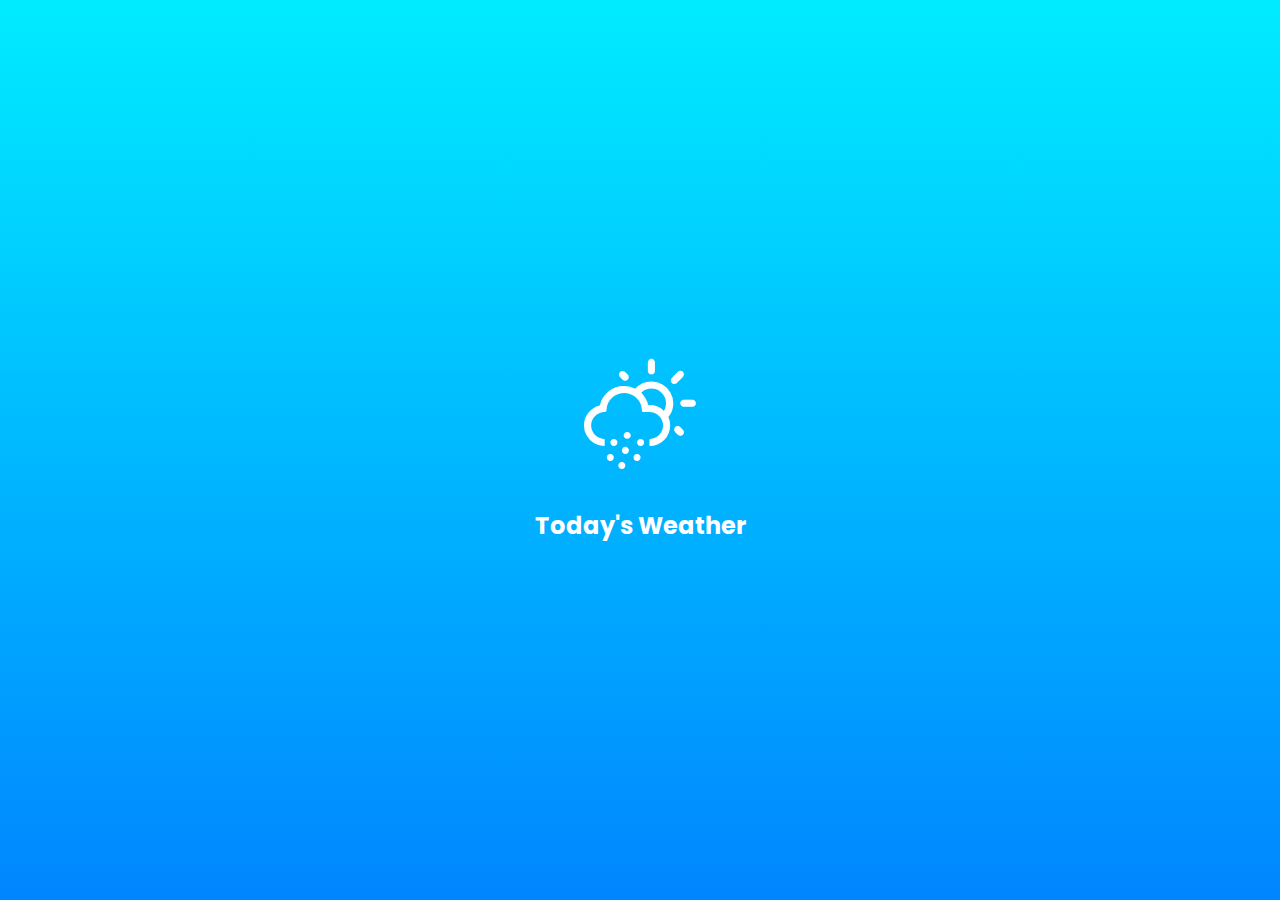
<file: index.html>
<!DOCTYPE html>
<html lang="en">
<head>
    <meta charset="UTF-8">
    <meta http-equiv="X-UA-Compatible" content="IE=edge">
    <meta name="viewport" content="width=device-width, initial-scale=1.0">
    <meta http-equiv="refresh" content="3; url=./main.html">
    <!--사이트 첫페이지 index.html 나왔다가 3초후 main.html로 이동 :  content="대기시간(초단위); url=이동시킬 파일명 또는 주소" -->
    <title>WeatherApp_Intro</title>
    <link rel="stylesheet" href="./css/weather-icons.css">
    <link rel="stylesheet" href="./css/index.css">
</head>
<body>

    <section>
        <div class="wrap">
            <div class="top_icon">
                <a href="./main"><i class="wi wi-day-snow-wind"></i></a>
            </div>
            <h2>Today's Weather</h2>
            
        </div>


    </section>
<!-- 사이트 첫페이지 index.html 나왔다가 3초후 main.html로 이동
    <script>
        setTimeout(() => {
            location.href = "./main.html";
        }, 3000);
    </script> -->


<!-- <section>
    <div class="wrapper">
        <div class="sun"></div>
        <div class="cloud">
          <div class="cloud1">
            <ul>
              <li></li>
              <li></li>
              <li></li>
              <li></li>
            </ul>
          </div>
          <div class="cloud1 c_shadow">
            <ul>
              <li></li>
              <li></li>
              <li></li>
              <li></li>
            </ul>
          </div>
        </div>
        
        <div class="cloud_s">
          <div class="cloud1">
            <ul>
              <li></li>
              <li></li>
              <li></li>
              <li></li>
            </ul>
          </div>
          <div class="cloud1 c_shadow">
            <ul>
              <li></li>
              <li></li>
              <li></li>
              <li></li>
            </ul>
          </div>
        </div>
        
        <div class="cloud_vs">
          <div class="cloud1">
            <ul>
              <li></li>
              <li></li>
              <li></li>
              <li></li>
            </ul>
          </div>
          <div class="cloud1 c_shadow">
            <ul>
              <li></li>
              <li></li>
              <li></li>
              <li></li>
            </ul>
          </div>
        </div>
        <div class="haze"></div>
        <div class="haze_stripe"></div>
        <div class="haze_stripe"></div>
        <div class="haze_stripe"></div>
        <div class="thunder"></div>
        <div class="rain">
           <ul>
             <li></li>
             <li></li>
             <li></li>
          </ul>
        </div>
        <div class="sleet">
           <ul>
             <li></li>
             <li></li>
             <li></li>
          </ul>
        </div>
    </div>
    <div class="text">
        <h2>Today's Weather</h2>
        <ul>
            <li>Mostly Sunny</li>
            <li>Partly Sunny</li>
            <li>Partly Cloudy</li>
            <li>Mostly Cloudy</li>
            <li>Cloudy</li>
            <li>Hazy</li>
            <li>Thunderstorm</li>
            <li>Rain</li>
            <li>Sleet</li>
        </ul>
    </div>

</section> -->
    

    
</body>
</html>
</file>
<file: css/index.css>
@charset "utf-8";
@import url('https://fonts.googleapis.com/css2?family=Nanum+Gothic:wght@400;700;800&family=Poppins:wght@100;200;300;400;500;600;700&display=swap');
*{box-sizing: border-box; font-family: 'Poppins', 'Nanum Gothic', sans-serif;}
html, body{margin: 0; padding: 0;}
h1, h2,h3, h4, h5, h6, p{margin: 0;}
ul, ol{margin: 0; padding: 0; list-style: none;}
a{text-decoration: none;}

section{
    width: 100%;
    height: 100vh;
    background: linear-gradient(0deg, rgba(0,134,255,1) 0%, rgba(0,236,255,1) 100%);
    position: relative;
}
section .wrap{
    position: absolute;
    top: 50%;
    left: 50%;
    transform: translate(-50%, -50%);
    text-align: center;
}
section .wrap .top_icon{
    padding-bottom: 30px;
}
section .wrap .top_icon a{
    color: #fff; 
    font-size: 80px;
}
section .wrap h2{
    font-size: 24px;
    color: #fff;
} 

@import url(https://fonts.googleapis.com/css?family=Raleway+Dots);
/* 
body{
  margin: 0;
  padding: 0;
  background: #33495f;
}

section{
  position: relative;
  height: 100vh;
}
.wrapper{
  width: 150px;
  height: 150px;
  position: absolute;
  top: 30%;
  left: 50%;
  transform: translateX(-50%);

}

.sun{
  position: absolute;
  bottom: 0px;
  right: 0px;
  width: 85px;
  height: 85px;
  background: #f9db62;
  border-radius: 360px;
  opacity: 1;
  animation: sun 10s 0s linear infinite;
}

.cloud{
  position: absolute;
  bottom: 12px;
  left: 8px;
  z-index: 2;
  opacity: 0;
  animation: cloud 10s 0s linear infinite;
}

.cloud .cloud1:not(.c_shadow) ul li{
  animation: cloudi 10s 0.1s linear infinite;
}

.cloud .cloud1:not(.c_shadow):before{
  animation: cloudi 10s 0s linear infinite;
}

.cloud_s{
  position: absolute;
  bottom: 70px;
  left: 150px;
  transform: scale(0.7,0.7) matrix(-1, 0, 0, 1, 0, 0);
  z-index: 1;
  opacity: 0;
  animation: cloud_s 10s 0s linear infinite;
}

.cloud_s .c_shadow{
  transform: scale(1.02,1.02);
}

.cloud_vs{
  position: absolute;
  bottom: 90px;
  left: 30px;
  transform: scale(0.5,0.5);
  z-index: 0;
  opacity: 0;
  animation: cloud_vs 10s 0s linear infinite;
}

.c_shadow{
  z-index: 4 !important;
  left: -5px;
  bottom: -3px !important;
}

.c_shadow:before{
  background: #33495f !important;
}

.c_shadow ul li{
  width: 60px !important;
  height: 60px !important;
  background: #33495f !important;
  float: left;
  position: absolute;
  bottom: -2px !important;
  border-radius: 360px;
}

.c_shadow ul li:nth-child(2){
  width: 80px !important;
  height: 80px !important;
  background: #33495f !important;
  float: left;
  border-radius: 360px;
  position: absolute;
  bottom: 16px !important;
  left: 25px !important;
}

.c_shadow ul li:nth-child(3){
  width: 70px !important;
  height: 70px !important;
  background: #33495f !important;
  float: left;
  border-radius: 360px;
  position: absolute;
  bottom: 6px !important;
  left: 60px !important;
}

.c_shadow ul li:last-child{
  width: 60px !important;
  height: 60px !important;
  background: #33495f !important;
  float: left;
  border-radius: 360px;
  position: absolute;
  bottom: 0px;
  left: 90px;
}


.cloud1{
  position: absolute;
  bottom: 0px;
  z-index: 5;
}

.cloud1:before{
  content: '';
  position: absolute;
  bottom: 0px;
  left: 28px;
  width: 90px;
  height: 20px;
  background: #fff;
}

.cloud1 ul{
  list-style: none;
  margin: 0;
  padding: 0;
}

.cloud1 ul li{
  width: 50px;
  height: 50px;
  background: #fff;
  float: left;
  border-radius: 360px;
}

.cloud1 ul li:nth-child(2){
  width: 70px;
  height: 70px;
  background: #fff;
  float: left;
  border-radius: 360px;
  position: absolute;
  bottom: 18px;
  left: 25px;
}

.cloud1 ul li:nth-child(3){
  width: 60px;
  height: 60px;
  background: #fff;
  float: left;
  border-radius: 360px;
  position: absolute;
  bottom: 8px;
  left: 60px;
}

.cloud1 ul li:last-child{
  width: 50px;
  height: 50px;
  background: #fff;
  float: left;
  border-radius: 360px;
  position: absolute;
  bottom: 0px;
  left: 90px;
}

.haze{
  background: #33495f;
  position: absolute;
  bottom: 50px;
  left: 0px;
  width: 200px;
  height: 45px;
  z-index: 6;
  opacity: 0;
  animation: haze 10s 0s linear infinite;
}

.haze_stripe{
  background: #a3b5c7;
  position: absolute;
  bottom: 75px;
  left: 20px;
  width: 115px;
  height: 10px;
  z-index: 17;
  opacity: 0;
  border-radius: 360px;
  animation: haze_stripe 10s 0.1s linear infinite;
}

.haze_stripe:nth-child(6){
  bottom: 55px;
  animation: haze_stripe 10s 0.2s linear infinite;
}
.haze_stripe:last-child{
  bottom: 35px;
  animation: haze_stripe 10s 0.4s linear infinite;
}

.thunder{
  position: absolute;
  bottom: 100px;
  left: 65px;
  width: 12px;
  height: 12px;
  background: #f9db62;
  transform: skew(-25deg);
  opacity: 0;
  animation: thunder 10s 0s linear infinite;
}

.thunder:before{
  content: '';
  position: absolute;
  top: 11px;
  left: 0px;
  width: 25px;
  height: 8px;
  background: #f9db62;
}

.thunder:after{
  content: '';
  position: absolute;
  width: 0; 
  height: 0;
  top: 18px;
  right: -14px;
  border-left: 5px solid transparent;
  border-right: 5px solid transparent;
  
  border-top: 20px solid #f9db62;
  transform: skew(5deg);
}

.rain{
  position: absolute;
  bottom: 0px;
  left: 25px;
}

.rain ul{
  list-style: none;
  margin: 0;
  padding: 0px;
}

.rain ul li{
  float: left;
  position: absolute;
  bottom: 50px;
  left: 50px;
  margin-left: 20px;
  background: #6ab9e9;
  height: 40px;
  width: 10px;
  border-radius: 360px;
  transform: rotate(35deg);
  opacity: 0;
}

.rain ul li:first-child{
  animation: raini 10s 0s linear infinite;
}

.rain ul li:nth-child(2){
  animation: rainii 10s 0.2s linear infinite;
}

.rain ul li:last-child{
  animation: rainiii 10s 0.4s linear infinite;
}

.sleet{
  position: absolute;
  bottom: 0px;
  left: 25px;
}

.sleet ul{
  list-style: none;
  margin: 0;
  padding: 0px;
}

.sleet ul li{
  float: left;
  position: absolute;
  bottom: 50px;
  left: 50px;
  margin-left: 20px;
  background: #fff;
  height: 40px;
  width: 10px;
  border-radius: 360px;
  transform: rotate(35deg);
  opacity: 0;
}

.sleet ul li:first-child{
  animation: raini 10s 1.0s linear infinite;
}

.sleet ul li:nth-child(2){
  animation: rainii 10s 1.4s linear infinite;
}

.sleet ul li:last-child{
  animation: rainiii 10s 1.6s linear infinite;
}


.text{
  position: absolute;
  top: 55%; left: 50%;
  transform: translateX(-50%);
}
.text h2{
  color: #fff;
} */
/*
 .text ul{
  list-style: none;
  margin: 0;
  padding: 0;
}

.text ul li{
  position: absolute;
  bottom: -50px;
  width: 150px;
  color: #fff;
  font-family: 'Raleway Dots', cursive;
  font-weight: 100;
  font-size: 20px;
  text-align: center;
  opacity: 0;
}

.text ul li:first-child{
  animation: fade_in 10.0s 0s linear infinite;
}

.text ul li:nth-child(2){
  animation: fade_in 10.0s 1.6s linear infinite;
}

.text ul li:nth-child(3){
  animation: fade_in 10.0s 2.4s linear infinite;
}

.text ul li:nth-child(4){
  animation: fade_in 10.0s 3.4s linear infinite;
}

.text ul li:nth-child(5){
  animation: fade_in 10.0s 4.0s linear infinite;
}

.text ul li:nth-child(6){
  animation: fade_in 10.0s 5.4s linear infinite;
}

.text ul li:nth-child(7){
  animation: fade_in 10.0s 6.4s linear infinite;
}

.text ul li:nth-child(8){
  animation: fade_in 10.0s 7.2s linear infinite;
}

.text ul li:nth-child(9){
  animation: fade_in 10.0s 8.2s linear infinite;
}

@keyframes sun{
  0%{
    opacity: 1;
    bottom: 35px;
    right: 35px;
  }
  4%{
    bottom: 80px;
    right: 80px;
  }
  4.5%{
    bottom: 75px;
    right: 75px;
    opacity: 1;
  }
  40%{
    opacity: 1;
  }
  41%{
    bottom: 75px;
    right: 75px;
    opacity: 0;
  }
  100%{
    opacity: 0;
    bottom: 0px;
    right: 0px;
  }
}

@keyframes cloud{
  0%{
    transform: scale(0.8);
    left: 120px;
    bottom: 35px;
    opacity: 0;
  }
  2%{
    opacity: 1;
  }
  3.5%{
    bottom: 35px;
    left: 10px;
    opacity: 1;
  }
  16%{
    transform: scale(0.8);
  }
  18%{
    transform: scale(0.95);
  }
  19%{
    transform: scale(0.9);
  }
  48%{
    opacity: 1;
    bottom: 35px;
  }
  50%{
    bottom: 70px;
  }
  64%{
    
  }
  96%{
    opacity: 1;
  }
  100%{
    opacity: 0;
    bottom: 70px;
    left: 10px;
  }
}

@keyframes cloud_s{
  0%{
    transform: scale(0.6);
    opacity: 0;
    bottom: 40px;
    left: 18px;
  }
  23%{
    opacity: 0;
  }
  24%{
    opacity: 1;
    bottom: 40px;
    left: 30px;
  }
  28%{
    opacity: 1;
    bottom: 85px;
    left: 60px;
  }
  32%{
    transform: scale(0.6);
  }
  34%{
    transform: scale(0.75);
  }
  35%{
    transform: scale(0.7);
  }
  48%{
    opacity: 1;
  }
  49%{
    opacity: 0;
  }
  100%{
    transform: scale(0.7);
    opacity: 0;
    bottom: 85px;
    left: 60px;
  }
}

@keyframes cloud_vs{
  0%{
    opacity: 0;
    bottom: 85px;
    left: 60px;
  }
  39%{
    opacity: 0;
  }
  40%{
    opacity: 1; 
    bottom: 85px;
    left: 60px;
  }
  42%{
    bottom: 125px;
    left: 10px;
  }
  43%{
    bottom: 120px;
    left: 15px;
  }
  48%{
    opacity: 1;
  }
  49%{
    opacity: 0;
  }
  100%{
    opacity: 0;
    bottom: 120px;
    left: 15px;
  }
}

@keyframes haze{
  0%{
    opacity: 0;
  }
  48%{
    height: 0px;
    opacity: 0;
  }
  49%{
    height: 45px;
    opacity: 1;
  }
  57%{
    opacity:1;
    height: 45px;
  }
  58%{
    opacity: 0;
    height: 0px;
  }
}

@keyframes haze_stripe{
  0%{
    opacity: 0;
  }
  48%{
    opacity: 0;
  }
  49%{
    opacity: 1;
  }
  56%{
    opacity:1;
  }
  57%{
    opacity: 0;
  }
}

@keyframes cloudi{
  0%{
    background: #fff;
  }
  56%{
    background: #fff;
  }
  57%{
    background: #92a4b6;
  }
  100%{
    background: #92a4b6;
  }
}

@keyframes thunder{
  0%{
    opacity: 0;
    bottom: 100px;
    left: 65px;
  }
  62%{
    opacity: 0;
    bottom: 100px;
    left: 65px;
  }
  64%{
    opacity: 1;
    bottom: 50px;
    left: 60px;
  }
  65%{
    opacity: 1;
    bottom: 55px;
    left: 61px;
  }
  72%{
    opacity: 1;
    bottom: 55px;
    left: 61px;
  }
  73%{
    opacity: 0;
  }
  100%{
    opacity: 0;
    bottom: 55px;
  }
}

@keyframes raini{
  0%{
    opacity: 0;
    bottom: 100px;
    left: 60px;
  }
  72%{
    opacity: 0;
    bottom: 100px;
    left: 60px;
  }
  73%{
    opacity: 1;
    bottom: 15px;
    left: 50px;
  }
  74%{
    opacity: 1;
    bottom: 25px;
    left: 52px;
  }
  80%{
    opacity: 1;
    bottom: 25px;
    left: 52px;
  }
  81%{
    opacity: 0;
    bottom: -15px;
    left: 6px;
  }
  100%{
    opacity: 0;
    bottom: 20px;
  }
}

@keyframes rainii{
  0%{
    opacity: 0;
    bottom: 100px;
    left: 30px;
  }
  72%{
    opacity: 0;
    bottom: 100px;
    left: 30px;
  }
  73%{
    opacity: 1;
    bottom: 15px;
    left: 20px;
  }
  74%{
    opacity: 1;
    bottom: 25px;
    left: 22px;
  }
  80%{
    opacity: 1;
    bottom: 25px;
    left: 22px;
  }
  81%{
    opacity: 0;
    bottom: -15px;
    left: -6px;
  }
  100%{
    opacity: 0;
    bottom: 20px;
  }
}

@keyframes rainiii{
  0%{
    opacity: 0;
    bottom: 100px;
    left: 0px;
  }
  72%{
    opacity: 0;
    bottom: 100px;
    left: 0px;
  }
  73%{
    opacity: 1;
    bottom: 15px;
    left: -10px;
  }
  74%{
    opacity: 1;
    bottom: 25px;
    left: -8px;
  }
  80%{
    opacity: 1;
    bottom: 25px;
    left: -8px;
  }
  81%{
    opacity: 0;
    bottom: -15px;
    left: -28px;
  }
  100%{
    opacity: 0;
    bottom: 20px;
  }
}

@keyframes fade_in{
  0%{
    opacity: 0;
  }
  8%{
    opacity: 1;
  }
  9%{
    opacity: 1;
  }
  11%{
    opacity: 1;
  }
  12%{
    opacity: 0;
  }
  100%{
    oapcity: 0;
  }
}    

*/
</file>
<file: css/weather-icons.css>
/*!
 *  Weather Icons 2.0.10
 *  Updated November 1, 2020
 *  Weather themed icons for Bootstrap
 *  Author - Erik Flowers - erik@helloerik.com
 *  Email: erik@helloerik.com
 *  Twitter: http://twitter.com/Erik_UX
 *  ------------------------------------------------------------------------------
 *  Maintained at http://erikflowers.github.io/weather-icons
 *
 *  License
 *  ------------------------------------------------------------------------------
 *  - Font licensed under SIL OFL 1.1 -
 *    http://scripts.sil.org/OFL
 *  - CSS, SCSS and LESS are licensed under MIT License -
 *    http://opensource.org/licenses/mit-license.html
 *  - Documentation licensed under CC BY 3.0 -
 *    http://creativecommons.org/licenses/by/3.0/
 *  - Inspired by and works great as a companion with Font Awesome
 *    "Font Awesome by Dave Gandy - http://fontawesome.io"
 */
@font-face {
  font-family: 'weathericons';
  src: url('../font/weathericons-regular-webfont.eot');
  src: url('../font/weathericons-regular-webfont.eot?#iefix') format('embedded-opentype'), url('../font/weathericons-regular-webfont.woff2') format('woff2'), url('../font/weathericons-regular-webfont.woff') format('woff'), url('../font/weathericons-regular-webfont.ttf') format('truetype'), url('../font/weathericons-regular-webfont.svg#weather_iconsregular') format('svg');
  font-weight: normal;
  font-style: normal;
}
.wi {
  display: inline-block;
  font-family: 'weathericons';
  font-style: normal;
  font-weight: normal;
  line-height: 1;
  -webkit-font-smoothing: antialiased;
  -moz-osx-font-smoothing: grayscale;
}
.wi-fw {
  text-align: center;
  width: 1.4em;
}
.wi-rotate-90 {
  filter: progid:DXImageTransform.Microsoft.BasicImage(rotation=1);
  -webkit-transform: rotate(90deg);
  -ms-transform: rotate(90deg);
  transform: rotate(90deg);
}
.wi-rotate-180 {
  filter: progid:DXImageTransform.Microsoft.BasicImage(rotation=2);
  -webkit-transform: rotate(180deg);
  -ms-transform: rotate(180deg);
  transform: rotate(180deg);
}
.wi-rotate-270 {
  filter: progid:DXImageTransform.Microsoft.BasicImage(rotation=3);
  -webkit-transform: rotate(270deg);
  -ms-transform: rotate(270deg);
  transform: rotate(270deg);
}
.wi-flip-horizontal {
  filter: progid:DXImageTransform.Microsoft.BasicImage(rotation=0, mirror=1);
  -webkit-transform: scale(-1, 1);
  -ms-transform: scale(-1, 1);
  transform: scale(-1, 1);
}
.wi-flip-vertical {
  filter: progid:DXImageTransform.Microsoft.BasicImage(rotation=2, mirror=1);
  -webkit-transform: scale(1, -1);
  -ms-transform: scale(1, -1);
  transform: scale(1, -1);
}
.wi-day-sunny:before {
  content: "\f00d";
}
.wi-day-cloudy:before {
  content: "\f002";
}
.wi-day-cloudy-gusts:before {
  content: "\f000";
}
.wi-day-cloudy-windy:before {
  content: "\f001";
}
.wi-day-fog:before {
  content: "\f003";
}
.wi-day-hail:before {
  content: "\f004";
}
.wi-day-haze:before {
  content: "\f0b6";
}
.wi-day-lightning:before {
  content: "\f005";
}
.wi-day-rain:before {
  content: "\f008";
}
.wi-day-rain-mix:before {
  content: "\f006";
}
.wi-day-rain-wind:before {
  content: "\f007";
}
.wi-day-showers:before {
  content: "\f009";
}
.wi-day-sleet:before {
  content: "\f0b2";
}
.wi-day-sleet-storm:before {
  content: "\f068";
}
.wi-day-snow:before {
  content: "\f00a";
}
.wi-day-snow-thunderstorm:before {
  content: "\f06b";
}
.wi-day-snow-wind:before {
  content: "\f065";
}
.wi-day-sprinkle:before {
  content: "\f00b";
}
.wi-day-storm-showers:before {
  content: "\f00e";
}
.wi-day-sunny-overcast:before {
  content: "\f00c";
}
.wi-day-thunderstorm:before {
  content: "\f010";
}
.wi-day-windy:before {
  content: "\f085";
}
.wi-solar-eclipse:before {
  content: "\f06e";
}
.wi-hot:before {
  content: "\f072";
}
.wi-day-cloudy-high:before {
  content: "\f07d";
}
.wi-day-light-wind:before {
  content: "\f0c4";
}
.wi-night-clear:before {
  content: "\f02e";
}
.wi-night-alt-cloudy:before {
  content: "\f086";
}
.wi-night-alt-cloudy-gusts:before {
  content: "\f022";
}
.wi-night-alt-cloudy-windy:before {
  content: "\f023";
}
.wi-night-alt-hail:before {
  content: "\f024";
}
.wi-night-alt-lightning:before {
  content: "\f025";
}
.wi-night-alt-rain:before {
  content: "\f028";
}
.wi-night-alt-rain-mix:before {
  content: "\f026";
}
.wi-night-alt-rain-wind:before {
  content: "\f027";
}
.wi-night-alt-showers:before {
  content: "\f029";
}
.wi-night-alt-sleet:before {
  content: "\f0b4";
}
.wi-night-alt-sleet-storm:before {
  content: "\f06a";
}
.wi-night-alt-snow:before {
  content: "\f02a";
}
.wi-night-alt-snow-thunderstorm:before {
  content: "\f06d";
}
.wi-night-alt-snow-wind:before {
  content: "\f067";
}
.wi-night-alt-sprinkle:before {
  content: "\f02b";
}
.wi-night-alt-storm-showers:before {
  content: "\f02c";
}
.wi-night-alt-thunderstorm:before {
  content: "\f02d";
}
.wi-night-cloudy:before {
  content: "\f031";
}
.wi-night-cloudy-gusts:before {
  content: "\f02f";
}
.wi-night-cloudy-windy:before {
  content: "\f030";
}
.wi-night-fog:before {
  content: "\f04a";
}
.wi-night-hail:before {
  content: "\f032";
}
.wi-night-lightning:before {
  content: "\f033";
}
.wi-night-partly-cloudy:before {
  content: "\f083";
}
.wi-night-rain:before {
  content: "\f036";
}
.wi-night-rain-mix:before {
  content: "\f034";
}
.wi-night-rain-wind:before {
  content: "\f035";
}
.wi-night-showers:before {
  content: "\f037";
}
.wi-night-sleet:before {
  content: "\f0b3";
}
.wi-night-sleet-storm:before {
  content: "\f069";
}
.wi-night-snow:before {
  content: "\f038";
}
.wi-night-snow-thunderstorm:before {
  content: "\f06c";
}
.wi-night-snow-wind:before {
  content: "\f066";
}
.wi-night-sprinkle:before {
  content: "\f039";
}
.wi-night-storm-showers:before {
  content: "\f03a";
}
.wi-night-thunderstorm:before {
  content: "\f03b";
}
.wi-lunar-eclipse:before {
  content: "\f070";
}
.wi-stars:before {
  content: "\f077";
}
.wi-storm-showers:before {
  content: "\f01d";
}
.wi-thunderstorm:before {
  content: "\f01e";
}
.wi-night-alt-cloudy-high:before {
  content: "\f07e";
}
.wi-night-cloudy-high:before {
  content: "\f080";
}
.wi-night-alt-partly-cloudy:before {
  content: "\f081";
}
.wi-cloud:before {
  content: "\f041";
}
.wi-cloudy:before {
  content: "\f013";
}
.wi-cloudy-gusts:before {
  content: "\f011";
}
.wi-cloudy-windy:before {
  content: "\f012";
}
.wi-fog:before {
  content: "\f014";
}
.wi-hail:before {
  content: "\f015";
}
.wi-rain:before {
  content: "\f019";
}
.wi-rain-mix:before {
  content: "\f017";
}
.wi-rain-wind:before {
  content: "\f018";
}
.wi-showers:before {
  content: "\f01a";
}
.wi-sleet:before {
  content: "\f0b5";
}
.wi-snow:before {
  content: "\f01b";
}
.wi-sprinkle:before {
  content: "\f01c";
}
.wi-storm-showers:before {
  content: "\f01d";
}
.wi-thunderstorm:before {
  content: "\f01e";
}
.wi-snow-wind:before {
  content: "\f064";
}
.wi-snow:before {
  content: "\f01b";
}
.wi-smog:before {
  content: "\f074";
}
.wi-smoke:before {
  content: "\f062";
}
.wi-lightning:before {
  content: "\f016";
}
.wi-raindrops:before {
  content: "\f04e";
}
.wi-raindrop:before {
  content: "\f078";
}
.wi-dust:before {
  content: "\f063";
}
.wi-snowflake-cold:before {
  content: "\f076";
}
.wi-windy:before {
  content: "\f021";
}
.wi-strong-wind:before {
  content: "\f050";
}
.wi-sandstorm:before {
  content: "\f082";
}
.wi-earthquake:before {
  content: "\f0c6";
}
.wi-fire:before {
  content: "\f0c7";
}
.wi-flood:before {
  content: "\f07c";
}
.wi-meteor:before {
  content: "\f071";
}
.wi-tsunami:before {
  content: "\f0c5";
}
.wi-volcano:before {
  content: "\f0c8";
}
.wi-hurricane:before {
  content: "\f073";
}
.wi-tornado:before {
  content: "\f056";
}
.wi-small-craft-advisory:before {
  content: "\f0cc";
}
.wi-gale-warning:before {
  content: "\f0cd";
}
.wi-storm-warning:before {
  content: "\f0ce";
}
.wi-hurricane-warning:before {
  content: "\f0cf";
}
.wi-wind-direction:before {
  content: "\f0b1";
}
.wi-alien:before {
  content: "\f075";
}
.wi-celsius:before {
  content: "\f03c";
}
.wi-fahrenheit:before {
  content: "\f045";
}
.wi-degrees:before {
  content: "\f042";
}
.wi-thermometer:before {
  content: "\f055";
}
.wi-thermometer-exterior:before {
  content: "\f053";
}
.wi-thermometer-internal:before {
  content: "\f054";
}
.wi-cloud-down:before {
  content: "\f03d";
}
.wi-cloud-up:before {
  content: "\f040";
}
.wi-cloud-refresh:before {
  content: "\f03e";
}
.wi-horizon:before {
  content: "\f047";
}
.wi-horizon-alt:before {
  content: "\f046";
}
.wi-sunrise:before {
  content: "\f051";
}
.wi-sunset:before {
  content: "\f052";
}
.wi-moonrise:before {
  content: "\f0c9";
}
.wi-moonset:before {
  content: "\f0ca";
}
.wi-refresh:before {
  content: "\f04c";
}
.wi-refresh-alt:before {
  content: "\f04b";
}
.wi-umbrella:before {
  content: "\f084";
}
.wi-barometer:before {
  content: "\f079";
}
.wi-humidity:before {
  content: "\f07a";
}
.wi-na:before {
  content: "\f07b";
}
.wi-train:before {
  content: "\f0cb";
}
.wi-moon-new:before {
  content: "\f095";
}
.wi-moon-waxing-crescent-1:before {
  content: "\f096";
}
.wi-moon-waxing-crescent-2:before {
  content: "\f097";
}
.wi-moon-waxing-crescent-3:before {
  content: "\f098";
}
.wi-moon-waxing-crescent-4:before {
  content: "\f099";
}
.wi-moon-waxing-crescent-5:before {
  content: "\f09a";
}
.wi-moon-waxing-crescent-6:before {
  content: "\f09b";
}
.wi-moon-first-quarter:before {
  content: "\f09c";
}
.wi-moon-waxing-gibbous-1:before {
  content: "\f09d";
}
.wi-moon-waxing-gibbous-2:before {
  content: "\f09e";
}
.wi-moon-waxing-gibbous-3:before {
  content: "\f09f";
}
.wi-moon-waxing-gibbous-4:before {
  content: "\f0a0";
}
.wi-moon-waxing-gibbous-5:before {
  content: "\f0a1";
}
.wi-moon-waxing-gibbous-6:before {
  content: "\f0a2";
}
.wi-moon-full:before {
  content: "\f0a3";
}
.wi-moon-waning-gibbous-1:before {
  content: "\f0a4";
}
.wi-moon-waning-gibbous-2:before {
  content: "\f0a5";
}
.wi-moon-waning-gibbous-3:before {
  content: "\f0a6";
}
.wi-moon-waning-gibbous-4:before {
  content: "\f0a7";
}
.wi-moon-waning-gibbous-5:before {
  content: "\f0a8";
}
.wi-moon-waning-gibbous-6:before {
  content: "\f0a9";
}
.wi-moon-third-quarter:before {
  content: "\f0aa";
}
.wi-moon-waning-crescent-1:before {
  content: "\f0ab";
}
.wi-moon-waning-crescent-2:before {
  content: "\f0ac";
}
.wi-moon-waning-crescent-3:before {
  content: "\f0ad";
}
.wi-moon-waning-crescent-4:before {
  content: "\f0ae";
}
.wi-moon-waning-crescent-5:before {
  content: "\f0af";
}
.wi-moon-waning-crescent-6:before {
  content: "\f0b0";
}
.wi-moon-alt-new:before {
  content: "\f0eb";
}
.wi-moon-alt-waxing-crescent-1:before {
  content: "\f0d0";
}
.wi-moon-alt-waxing-crescent-2:before {
  content: "\f0d1";
}
.wi-moon-alt-waxing-crescent-3:before {
  content: "\f0d2";
}
.wi-moon-alt-waxing-crescent-4:before {
  content: "\f0d3";
}
.wi-moon-alt-waxing-crescent-5:before {
  content: "\f0d4";
}
.wi-moon-alt-waxing-crescent-6:before {
  content: "\f0d5";
}
.wi-moon-alt-first-quarter:before {
  content: "\f0d6";
}
.wi-moon-alt-waxing-gibbous-1:before {
  content: "\f0d7";
}
.wi-moon-alt-waxing-gibbous-2:before {
  content: "\f0d8";
}
.wi-moon-alt-waxing-gibbous-3:before {
  content: "\f0d9";
}
.wi-moon-alt-waxing-gibbous-4:before {
  content: "\f0da";
}
.wi-moon-alt-waxing-gibbous-5:before {
  content: "\f0db";
}
.wi-moon-alt-waxing-gibbous-6:before {
  content: "\f0dc";
}
.wi-moon-alt-full:before {
  content: "\f0dd";
}
.wi-moon-alt-waning-gibbous-1:before {
  content: "\f0de";
}
.wi-moon-alt-waning-gibbous-2:before {
  content: "\f0df";
}
.wi-moon-alt-waning-gibbous-3:before {
  content: "\f0e0";
}
.wi-moon-alt-waning-gibbous-4:before {
  content: "\f0e1";
}
.wi-moon-alt-waning-gibbous-5:before {
  content: "\f0e2";
}
.wi-moon-alt-waning-gibbous-6:before {
  content: "\f0e3";
}
.wi-moon-alt-third-quarter:before {
  content: "\f0e4";
}
.wi-moon-alt-waning-crescent-1:before {
  content: "\f0e5";
}
.wi-moon-alt-waning-crescent-2:before {
  content: "\f0e6";
}
.wi-moon-alt-waning-crescent-3:before {
  content: "\f0e7";
}
.wi-moon-alt-waning-crescent-4:before {
  content: "\f0e8";
}
.wi-moon-alt-waning-crescent-5:before {
  content: "\f0e9";
}
.wi-moon-alt-waning-crescent-6:before {
  content: "\f0ea";
}
.wi-moon-0:before {
  content: "\f095";
}
.wi-moon-1:before {
  content: "\f096";
}
.wi-moon-2:before {
  content: "\f097";
}
.wi-moon-3:before {
  content: "\f098";
}
.wi-moon-4:before {
  content: "\f099";
}
.wi-moon-5:before {
  content: "\f09a";
}
.wi-moon-6:before {
  content: "\f09b";
}
.wi-moon-7:before {
  content: "\f09c";
}
.wi-moon-8:before {
  content: "\f09d";
}
.wi-moon-9:before {
  content: "\f09e";
}
.wi-moon-10:before {
  content: "\f09f";
}
.wi-moon-11:before {
  content: "\f0a0";
}
.wi-moon-12:before {
  content: "\f0a1";
}
.wi-moon-13:before {
  content: "\f0a2";
}
.wi-moon-14:before {
  content: "\f0a3";
}
.wi-moon-15:before {
  content: "\f0a4";
}
.wi-moon-16:before {
  content: "\f0a5";
}
.wi-moon-17:before {
  content: "\f0a6";
}
.wi-moon-18:before {
  content: "\f0a7";
}
.wi-moon-19:before {
  content: "\f0a8";
}
.wi-moon-20:before {
  content: "\f0a9";
}
.wi-moon-21:before {
  content: "\f0aa";
}
.wi-moon-22:before {
  content: "\f0ab";
}
.wi-moon-23:before {
  content: "\f0ac";
}
.wi-moon-24:before {
  content: "\f0ad";
}
.wi-moon-25:before {
  content: "\f0ae";
}
.wi-moon-26:before {
  content: "\f0af";
}
.wi-moon-27:before {
  content: "\f0b0";
}
.wi-time-1:before {
  content: "\f08a";
}
.wi-time-2:before {
  content: "\f08b";
}
.wi-time-3:before {
  content: "\f08c";
}
.wi-time-4:before {
  content: "\f08d";
}
.wi-time-5:before {
  content: "\f08e";
}
.wi-time-6:before {
  content: "\f08f";
}
.wi-time-7:before {
  content: "\f090";
}
.wi-time-8:before {
  content: "\f091";
}
.wi-time-9:before {
  content: "\f092";
}
.wi-time-10:before {
  content: "\f093";
}
.wi-time-11:before {
  content: "\f094";
}
.wi-time-12:before {
  content: "\f089";
}
.wi-direction-up:before {
  content: "\f058";
}
.wi-direction-up-right:before {
  content: "\f057";
}
.wi-direction-right:before {
  content: "\f04d";
}
.wi-direction-down-right:before {
  content: "\f088";
}
.wi-direction-down:before {
  content: "\f044";
}
.wi-direction-down-left:before {
  content: "\f043";
}
.wi-direction-left:before {
  content: "\f048";
}
.wi-direction-up-left:before {
  content: "\f087";
}
.wi-wind-beaufort-0:before {
  content: "\f0b7";
}
.wi-wind-beaufort-1:before {
  content: "\f0b8";
}
.wi-wind-beaufort-2:before {
  content: "\f0b9";
}
.wi-wind-beaufort-3:before {
  content: "\f0ba";
}
.wi-wind-beaufort-4:before {
  content: "\f0bb";
}
.wi-wind-beaufort-5:before {
  content: "\f0bc";
}
.wi-wind-beaufort-6:before {
  content: "\f0bd";
}
.wi-wind-beaufort-7:before {
  content: "\f0be";
}
.wi-wind-beaufort-8:before {
  content: "\f0bf";
}
.wi-wind-beaufort-9:before {
  content: "\f0c0";
}
.wi-wind-beaufort-10:before {
  content: "\f0c1";
}
.wi-wind-beaufort-11:before {
  content: "\f0c2";
}
.wi-wind-beaufort-12:before {
  content: "\f0c3";
}
.wi-yahoo-0:before {
  content: "\f056";
}
.wi-yahoo-1:before {
  content: "\f00e";
}
.wi-yahoo-2:before {
  content: "\f073";
}
.wi-yahoo-3:before {
  content: "\f01e";
}
.wi-yahoo-4:before {
  content: "\f01e";
}
.wi-yahoo-5:before {
  content: "\f017";
}
.wi-yahoo-6:before {
  content: "\f017";
}
.wi-yahoo-7:before {
  content: "\f017";
}
.wi-yahoo-8:before {
  content: "\f015";
}
.wi-yahoo-9:before {
  content: "\f01a";
}
.wi-yahoo-10:before {
  content: "\f015";
}
.wi-yahoo-11:before {
  content: "\f01a";
}
.wi-yahoo-12:before {
  content: "\f01a";
}
.wi-yahoo-13:before {
  content: "\f01b";
}
.wi-yahoo-14:before {
  content: "\f00a";
}
.wi-yahoo-15:before {
  content: "\f064";
}
.wi-yahoo-16:before {
  content: "\f01b";
}
.wi-yahoo-17:before {
  content: "\f015";
}
.wi-yahoo-18:before {
  content: "\f017";
}
.wi-yahoo-19:before {
  content: "\f063";
}
.wi-yahoo-20:before {
  content: "\f014";
}
.wi-yahoo-21:before {
  content: "\f021";
}
.wi-yahoo-22:before {
  content: "\f062";
}
.wi-yahoo-23:before {
  content: "\f050";
}
.wi-yahoo-24:before {
  content: "\f050";
}
.wi-yahoo-25:before {
  content: "\f076";
}
.wi-yahoo-26:before {
  content: "\f013";
}
.wi-yahoo-27:before {
  content: "\f031";
}
.wi-yahoo-28:before {
  content: "\f002";
}
.wi-yahoo-29:before {
  content: "\f031";
}
.wi-yahoo-30:before {
  content: "\f002";
}
.wi-yahoo-31:before {
  content: "\f02e";
}
.wi-yahoo-32:before {
  content: "\f00d";
}
.wi-yahoo-33:before {
  content: "\f083";
}
.wi-yahoo-34:before {
  content: "\f00c";
}
.wi-yahoo-35:before {
  content: "\f017";
}
.wi-yahoo-36:before {
  content: "\f072";
}
.wi-yahoo-37:before {
  content: "\f00e";
}
.wi-yahoo-38:before {
  content: "\f00e";
}
.wi-yahoo-39:before {
  content: "\f00e";
}
.wi-yahoo-40:before {
  content: "\f01a";
}
.wi-yahoo-41:before {
  content: "\f064";
}
.wi-yahoo-42:before {
  content: "\f01b";
}
.wi-yahoo-43:before {
  content: "\f064";
}
.wi-yahoo-44:before {
  content: "\f00c";
}
.wi-yahoo-45:before {
  content: "\f00e";
}
.wi-yahoo-46:before {
  content: "\f01b";
}
.wi-yahoo-47:before {
  content: "\f00e";
}
.wi-yahoo-3200:before {
  content: "\f077";
}
.wi-forecast-io-clear-day:before {
  content: "\f00d";
}
.wi-forecast-io-clear-night:before {
  content: "\f02e";
}
.wi-forecast-io-rain:before {
  content: "\f019";
}
.wi-forecast-io-snow:before {
  content: "\f01b";
}
.wi-forecast-io-sleet:before {
  content: "\f0b5";
}
.wi-forecast-io-wind:before {
  content: "\f050";
}
.wi-forecast-io-fog:before {
  content: "\f014";
}
.wi-forecast-io-cloudy:before {
  content: "\f013";
}
.wi-forecast-io-partly-cloudy-day:before {
  content: "\f002";
}
.wi-forecast-io-partly-cloudy-night:before {
  content: "\f031";
}
.wi-forecast-io-hail:before {
  content: "\f015";
}
.wi-forecast-io-thunderstorm:before {
  content: "\f01e";
}
.wi-forecast-io-tornado:before {
  content: "\f056";
}
.wi-wmo4680-0:before,
.wi-wmo4680-00:before {
  content: "\f055";
}
.wi-wmo4680-1:before,
.wi-wmo4680-01:before {
  content: "\f013";
}
.wi-wmo4680-2:before,
.wi-wmo4680-02:before {
  content: "\f055";
}
.wi-wmo4680-3:before,
.wi-wmo4680-03:before {
  content: "\f013";
}
.wi-wmo4680-4:before,
.wi-wmo4680-04:before {
  content: "\f014";
}
.wi-wmo4680-5:before,
.wi-wmo4680-05:before {
  content: "\f014";
}
.wi-wmo4680-10:before {
  content: "\f014";
}
.wi-wmo4680-11:before {
  content: "\f014";
}
.wi-wmo4680-12:before {
  content: "\f016";
}
.wi-wmo4680-18:before {
  content: "\f050";
}
.wi-wmo4680-20:before {
  content: "\f014";
}
.wi-wmo4680-21:before {
  content: "\f017";
}
.wi-wmo4680-22:before {
  content: "\f017";
}
.wi-wmo4680-23:before {
  content: "\f019";
}
.wi-wmo4680-24:before {
  content: "\f01b";
}
.wi-wmo4680-25:before {
  content: "\f015";
}
.wi-wmo4680-26:before {
  content: "\f01e";
}
.wi-wmo4680-27:before {
  content: "\f063";
}
.wi-wmo4680-28:before {
  content: "\f063";
}
.wi-wmo4680-29:before {
  content: "\f063";
}
.wi-wmo4680-30:before {
  content: "\f014";
}
.wi-wmo4680-31:before {
  content: "\f014";
}
.wi-wmo4680-32:before {
  content: "\f014";
}
.wi-wmo4680-33:before {
  content: "\f014";
}
.wi-wmo4680-34:before {
  content: "\f014";
}
.wi-wmo4680-35:before {
  content: "\f014";
}
.wi-wmo4680-40:before {
  content: "\f017";
}
.wi-wmo4680-41:before {
  content: "\f01c";
}
.wi-wmo4680-42:before {
  content: "\f019";
}
.wi-wmo4680-43:before {
  content: "\f01c";
}
.wi-wmo4680-44:before {
  content: "\f019";
}
.wi-wmo4680-45:before {
  content: "\f015";
}
.wi-wmo4680-46:before {
  content: "\f015";
}
.wi-wmo4680-47:before {
  content: "\f01b";
}
.wi-wmo4680-48:before {
  content: "\f01b";
}
.wi-wmo4680-50:before {
  content: "\f01c";
}
.wi-wmo4680-51:before {
  content: "\f01c";
}
.wi-wmo4680-52:before {
  content: "\f019";
}
.wi-wmo4680-53:before {
  content: "\f019";
}
.wi-wmo4680-54:before {
  content: "\f076";
}
.wi-wmo4680-55:before {
  content: "\f076";
}
.wi-wmo4680-56:before {
  content: "\f076";
}
.wi-wmo4680-57:before {
  content: "\f01c";
}
.wi-wmo4680-58:before {
  content: "\f019";
}
.wi-wmo4680-60:before {
  content: "\f01c";
}
.wi-wmo4680-61:before {
  content: "\f01c";
}
.wi-wmo4680-62:before {
  content: "\f019";
}
.wi-wmo4680-63:before {
  content: "\f019";
}
.wi-wmo4680-64:before {
  content: "\f015";
}
.wi-wmo4680-65:before {
  content: "\f015";
}
.wi-wmo4680-66:before {
  content: "\f015";
}
.wi-wmo4680-67:before {
  content: "\f017";
}
.wi-wmo4680-68:before {
  content: "\f017";
}
.wi-wmo4680-70:before {
  content: "\f01b";
}
.wi-wmo4680-71:before {
  content: "\f01b";
}
.wi-wmo4680-72:before {
  content: "\f01b";
}
.wi-wmo4680-73:before {
  content: "\f01b";
}
.wi-wmo4680-74:before {
  content: "\f076";
}
.wi-wmo4680-75:before {
  content: "\f076";
}
.wi-wmo4680-76:before {
  content: "\f076";
}
.wi-wmo4680-77:before {
  content: "\f01b";
}
.wi-wmo4680-78:before {
  content: "\f076";
}
.wi-wmo4680-80:before {
  content: "\f019";
}
.wi-wmo4680-81:before {
  content: "\f01c";
}
.wi-wmo4680-82:before {
  content: "\f019";
}
.wi-wmo4680-83:before {
  content: "\f019";
}
.wi-wmo4680-84:before {
  content: "\f01d";
}
.wi-wmo4680-85:before {
  content: "\f017";
}
.wi-wmo4680-86:before {
  content: "\f017";
}
.wi-wmo4680-87:before {
  content: "\f017";
}
.wi-wmo4680-89:before {
  content: "\f015";
}
.wi-wmo4680-90:before {
  content: "\f016";
}
.wi-wmo4680-91:before {
  content: "\f01d";
}
.wi-wmo4680-92:before {
  content: "\f01e";
}
.wi-wmo4680-93:before {
  content: "\f01e";
}
.wi-wmo4680-94:before {
  content: "\f016";
}
.wi-wmo4680-95:before {
  content: "\f01e";
}
.wi-wmo4680-96:before {
  content: "\f01e";
}
.wi-wmo4680-99:before {
  content: "\f056";
}
.wi-owm-200:before {
  content: "\f01e";
}
.wi-owm-201:before {
  content: "\f01e";
}
.wi-owm-202:before {
  content: "\f01e";
}
.wi-owm-210:before {
  content: "\f016";
}
.wi-owm-211:before {
  content: "\f016";
}
.wi-owm-212:before {
  content: "\f016";
}
.wi-owm-221:before {
  content: "\f016";
}
.wi-owm-230:before {
  content: "\f01e";
}
.wi-owm-231:before {
  content: "\f01e";
}
.wi-owm-232:before {
  content: "\f01e";
}
.wi-owm-300:before {
  content: "\f01c";
}
.wi-owm-301:before {
  content: "\f01c";
}
.wi-owm-302:before {
  content: "\f019";
}
.wi-owm-310:before {
  content: "\f017";
}
.wi-owm-311:before {
  content: "\f019";
}
.wi-owm-312:before {
  content: "\f019";
}
.wi-owm-313:before {
  content: "\f01a";
}
.wi-owm-314:before {
  content: "\f019";
}
.wi-owm-321:before {
  content: "\f01c";
}
.wi-owm-500:before {
  content: "\f01c";
}
.wi-owm-501:before {
  content: "\f019";
}
.wi-owm-502:before {
  content: "\f019";
}
.wi-owm-503:before {
  content: "\f019";
}
.wi-owm-504:before {
  content: "\f019";
}
.wi-owm-511:before {
  content: "\f017";
}
.wi-owm-520:before {
  content: "\f01a";
}
.wi-owm-521:before {
  content: "\f01a";
}
.wi-owm-522:before {
  content: "\f01a";
}
.wi-owm-531:before {
  content: "\f01d";
}
.wi-owm-600:before {
  content: "\f01b";
}
.wi-owm-601:before {
  content: "\f01b";
}
.wi-owm-602:before {
  content: "\f0b5";
}
.wi-owm-611:before {
  content: "\f017";
}
.wi-owm-612:before {
  content: "\f017";
}
.wi-owm-615:before {
  content: "\f017";
}
.wi-owm-616:before {
  content: "\f017";
}
.wi-owm-620:before {
  content: "\f017";
}
.wi-owm-621:before {
  content: "\f01b";
}
.wi-owm-622:before {
  content: "\f01b";
}
.wi-owm-701:before {
  content: "\f014";
}
.wi-owm-711:before {
  content: "\f062";
}
.wi-owm-721:before {
  content: "\f0b6";
}
.wi-owm-731:before {
  content: "\f063";
}
.wi-owm-741:before {
  content: "\f014";
}
.wi-owm-761:before {
  content: "\f063";
}
.wi-owm-762:before {
  content: "\f063";
}
.wi-owm-771:before {
  content: "\f011";
}
.wi-owm-781:before {
  content: "\f056";
}
.wi-owm-800:before {
  content: "\f00d";
}
.wi-owm-801:before {
  content: "\f041";
}
.wi-owm-802:before {
  content: "\f041";
}
.wi-owm-803:before {
  content: "\f013";
}
.wi-owm-804:before {
  content: "\f013";
}
.wi-owm-900:before {
  content: "\f056";
}
.wi-owm-901:before {
  content: "\f01d";
}
.wi-owm-902:before {
  content: "\f073";
}
.wi-owm-903:before {
  content: "\f076";
}
.wi-owm-904:before {
  content: "\f072";
}
.wi-owm-905:before {
  content: "\f021";
}
.wi-owm-906:before {
  content: "\f015";
}
.wi-owm-957:before {
  content: "\f050";
}
.wi-owm-day-200:before {
  content: "\f010";
}
.wi-owm-day-201:before {
  content: "\f010";
}
.wi-owm-day-202:before {
  content: "\f010";
}
.wi-owm-day-210:before {
  content: "\f005";
}
.wi-owm-day-211:before {
  content: "\f005";
}
.wi-owm-day-212:before {
  content: "\f005";
}
.wi-owm-day-221:before {
  content: "\f005";
}
.wi-owm-day-230:before {
  content: "\f010";
}
.wi-owm-day-231:before {
  content: "\f010";
}
.wi-owm-day-232:before {
  content: "\f010";
}
.wi-owm-day-300:before {
  content: "\f00b";
}
.wi-owm-day-301:before {
  content: "\f00b";
}
.wi-owm-day-302:before {
  content: "\f008";
}
.wi-owm-day-310:before {
  content: "\f008";
}
.wi-owm-day-311:before {
  content: "\f008";
}
.wi-owm-day-312:before {
  content: "\f008";
}
.wi-owm-day-313:before {
  content: "\f008";
}
.wi-owm-day-314:before {
  content: "\f008";
}
.wi-owm-day-321:before {
  content: "\f00b";
}
.wi-owm-day-500:before {
  content: "\f00b";
}
.wi-owm-day-501:before {
  content: "\f008";
}
.wi-owm-day-502:before {
  content: "\f008";
}
.wi-owm-day-503:before {
  content: "\f008";
}
.wi-owm-day-504:before {
  content: "\f008";
}
.wi-owm-day-511:before {
  content: "\f006";
}
.wi-owm-day-520:before {
  content: "\f009";
}
.wi-owm-day-521:before {
  content: "\f009";
}
.wi-owm-day-522:before {
  content: "\f009";
}
.wi-owm-day-531:before {
  content: "\f00e";
}
.wi-owm-day-600:before {
  content: "\f00a";
}
.wi-owm-day-601:before {
  content: "\f0b2";
}
.wi-owm-day-602:before {
  content: "\f00a";
}
.wi-owm-day-611:before {
  content: "\f006";
}
.wi-owm-day-612:before {
  content: "\f006";
}
.wi-owm-day-615:before {
  content: "\f006";
}
.wi-owm-day-616:before {
  content: "\f006";
}
.wi-owm-day-620:before {
  content: "\f006";
}
.wi-owm-day-621:before {
  content: "\f00a";
}
.wi-owm-day-622:before {
  content: "\f00a";
}
.wi-owm-day-701:before {
  content: "\f003";
}
.wi-owm-day-711:before {
  content: "\f062";
}
.wi-owm-day-721:before {
  content: "\f0b6";
}
.wi-owm-day-731:before {
  content: "\f063";
}
.wi-owm-day-741:before {
  content: "\f003";
}
.wi-owm-day-761:before {
  content: "\f063";
}
.wi-owm-day-762:before {
  content: "\f063";
}
.wi-owm-day-781:before {
  content: "\f056";
}
.wi-owm-day-800:before {
  content: "\f00d";
}
.wi-owm-day-801:before {
  content: "\f002";
}
.wi-owm-day-802:before {
  content: "\f002";
}
.wi-owm-day-803:before {
  content: "\f013";
}
.wi-owm-day-804:before {
  content: "\f013";
}
.wi-owm-day-900:before {
  content: "\f056";
}
.wi-owm-day-902:before {
  content: "\f073";
}
.wi-owm-day-903:before {
  content: "\f076";
}
.wi-owm-day-904:before {
  content: "\f072";
}
.wi-owm-day-906:before {
  content: "\f004";
}
.wi-owm-day-957:before {
  content: "\f050";
}
.wi-owm-night-200:before {
  content: "\f02d";
}
.wi-owm-night-201:before {
  content: "\f02d";
}
.wi-owm-night-202:before {
  content: "\f02d";
}
.wi-owm-night-210:before {
  content: "\f025";
}
.wi-owm-night-211:before {
  content: "\f025";
}
.wi-owm-night-212:before {
  content: "\f025";
}
.wi-owm-night-221:before {
  content: "\f025";
}
.wi-owm-night-230:before {
  content: "\f02d";
}
.wi-owm-night-231:before {
  content: "\f02d";
}
.wi-owm-night-232:before {
  content: "\f02d";
}
.wi-owm-night-300:before {
  content: "\f02b";
}
.wi-owm-night-301:before {
  content: "\f02b";
}
.wi-owm-night-302:before {
  content: "\f028";
}
.wi-owm-night-310:before {
  content: "\f028";
}
.wi-owm-night-311:before {
  content: "\f028";
}
.wi-owm-night-312:before {
  content: "\f028";
}
.wi-owm-night-313:before {
  content: "\f028";
}
.wi-owm-night-314:before {
  content: "\f028";
}
.wi-owm-night-321:before {
  content: "\f02b";
}
.wi-owm-night-500:before {
  content: "\f02b";
}
.wi-owm-night-501:before {
  content: "\f028";
}
.wi-owm-night-502:before {
  content: "\f028";
}
.wi-owm-night-503:before {
  content: "\f028";
}
.wi-owm-night-504:before {
  content: "\f028";
}
.wi-owm-night-511:before {
  content: "\f026";
}
.wi-owm-night-520:before {
  content: "\f029";
}
.wi-owm-night-521:before {
  content: "\f029";
}
.wi-owm-night-522:before {
  content: "\f029";
}
.wi-owm-night-531:before {
  content: "\f02c";
}
.wi-owm-night-600:before {
  content: "\f02a";
}
.wi-owm-night-601:before {
  content: "\f0b4";
}
.wi-owm-night-602:before {
  content: "\f02a";
}
.wi-owm-night-611:before {
  content: "\f026";
}
.wi-owm-night-612:before {
  content: "\f026";
}
.wi-owm-night-615:before {
  content: "\f026";
}
.wi-owm-night-616:before {
  content: "\f026";
}
.wi-owm-night-620:before {
  content: "\f026";
}
.wi-owm-night-621:before {
  content: "\f02a";
}
.wi-owm-night-622:before {
  content: "\f02a";
}
.wi-owm-night-701:before {
  content: "\f04a";
}
.wi-owm-night-711:before {
  content: "\f062";
}
.wi-owm-night-721:before {
  content: "\f0b6";
}
.wi-owm-night-731:before {
  content: "\f063";
}
.wi-owm-night-741:before {
  content: "\f04a";
}
.wi-owm-night-761:before {
  content: "\f063";
}
.wi-owm-night-762:before {
  content: "\f063";
}
.wi-owm-night-781:before {
  content: "\f056";
}
.wi-owm-night-800:before {
  content: "\f02e";
}
.wi-owm-night-801:before {
  content: "\f081";
}
.wi-owm-night-802:before {
  content: "\f086";
}
.wi-owm-night-803:before {
  content: "\f013";
}
.wi-owm-night-804:before {
  content: "\f013";
}
.wi-owm-night-900:before {
  content: "\f056";
}
.wi-owm-night-902:before {
  content: "\f073";
}
.wi-owm-night-903:before {
  content: "\f076";
}
.wi-owm-night-904:before {
  content: "\f072";
}
.wi-owm-night-906:before {
  content: "\f024";
}
.wi-owm-night-957:before {
  content: "\f050";
}
.wi-wu-chanceflurries:before {
  content: "\f064";
}
.wi-wu-chancerain:before {
  content: "\f019";
}
.wi-wu-chancesleat:before {
  content: "\f0b5";
}
.wi-wu-chancesnow:before {
  content: "\f01b";
}
.wi-wu-chancetstorms:before {
  content: "\f01e";
}
.wi-wu-clear:before {
  content: "\f00d";
}
.wi-wu-cloudy:before {
  content: "\f002";
}
.wi-wu-flurries:before {
  content: "\f064";
}
.wi-wu-hazy:before {
  content: "\f0b6";
}
.wi-wu-mostlycloudy:before {
  content: "\f002";
}
.wi-wu-mostlysunny:before {
  content: "\f00d";
}
.wi-wu-partlycloudy:before {
  content: "\f002";
}
.wi-wu-partlysunny:before {
  content: "\f00d";
}
.wi-wu-rain:before {
  content: "\f01a";
}
.wi-wu-sleat:before {
  content: "\f0b5";
}
.wi-wu-snow:before {
  content: "\f01b";
}
.wi-wu-sunny:before {
  content: "\f00d";
}
.wi-wu-tstorms:before {
  content: "\f01e";
}
.wi-wu-unknown:before {
  content: "\f00d";
}
</file>
